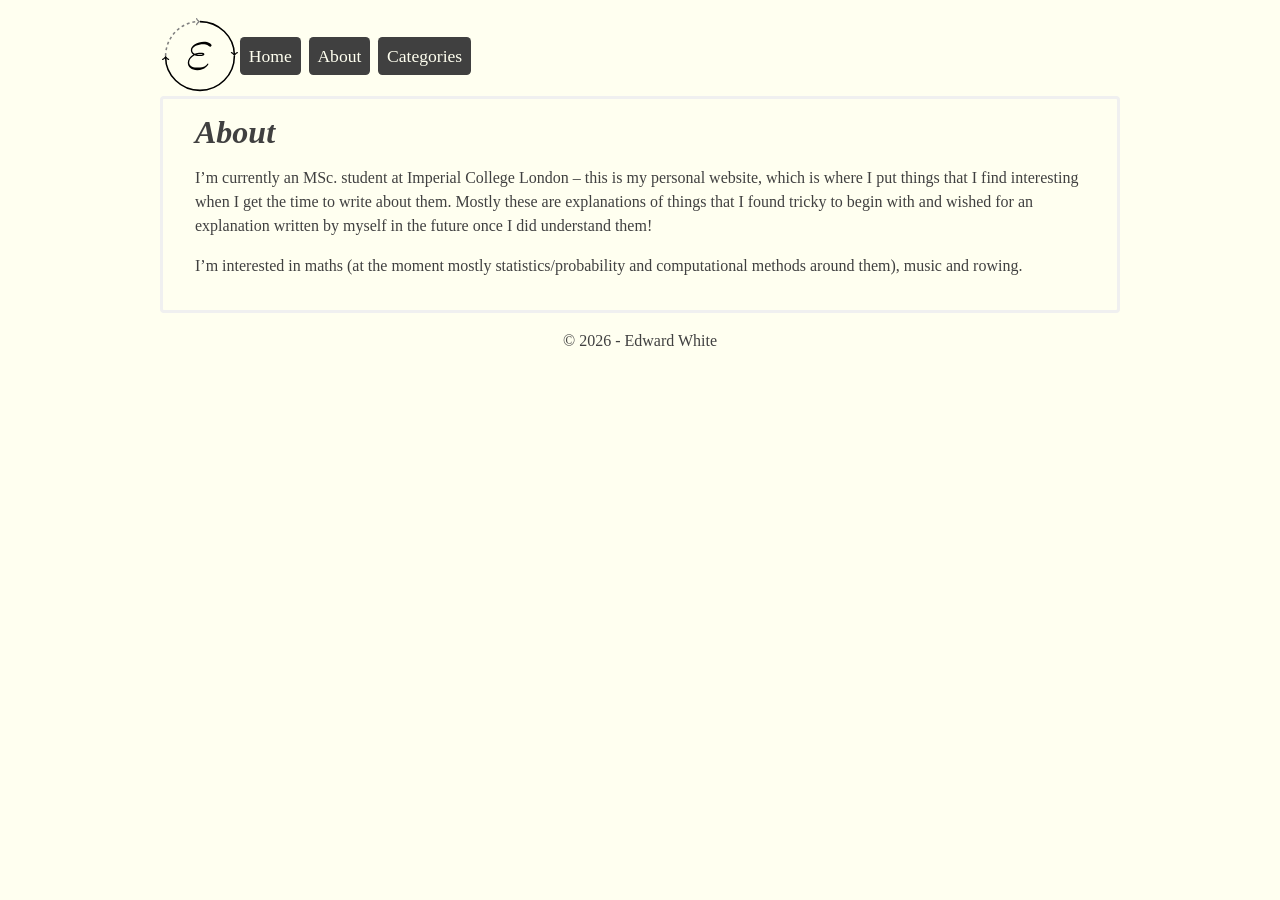
<file: about/index.html>
<!doctype html><html><head><meta charset=utf-8><meta name=viewport content="width=device-width,initial-scale=1"><link rel=stylesheet type=text/css href=/css/style.css><link rel=icon href=/images/favicon.ico type=image/x-icon><title>Ed's Blog | About</title></head><body><nav><img src=/images/logo.svg alt="Ed's Blog"><li><a href=/>Home</a></li><li><a href=/about/>About</a></li><li><a href=/categories/>Categories</a></li></nav><div class=content><div class=article-meta><h1><span class=title>About</span></h1></div><main><p>I&rsquo;m currently an MSc. student at Imperial College London &ndash; this is my personal website, which is where I put things that I find interesting when I get the time to write about them.
Mostly these are explanations of things that I found tricky to begin with and wished for an explanation written by myself in the future once I did understand them!</p><p>I&rsquo;m interested in maths (at the moment mostly statistics/probability and computational methods around them), music and rowing.</p></main></div><footer><p>&copy; 2026 - Edward White</p></footer></body></html>
</file>
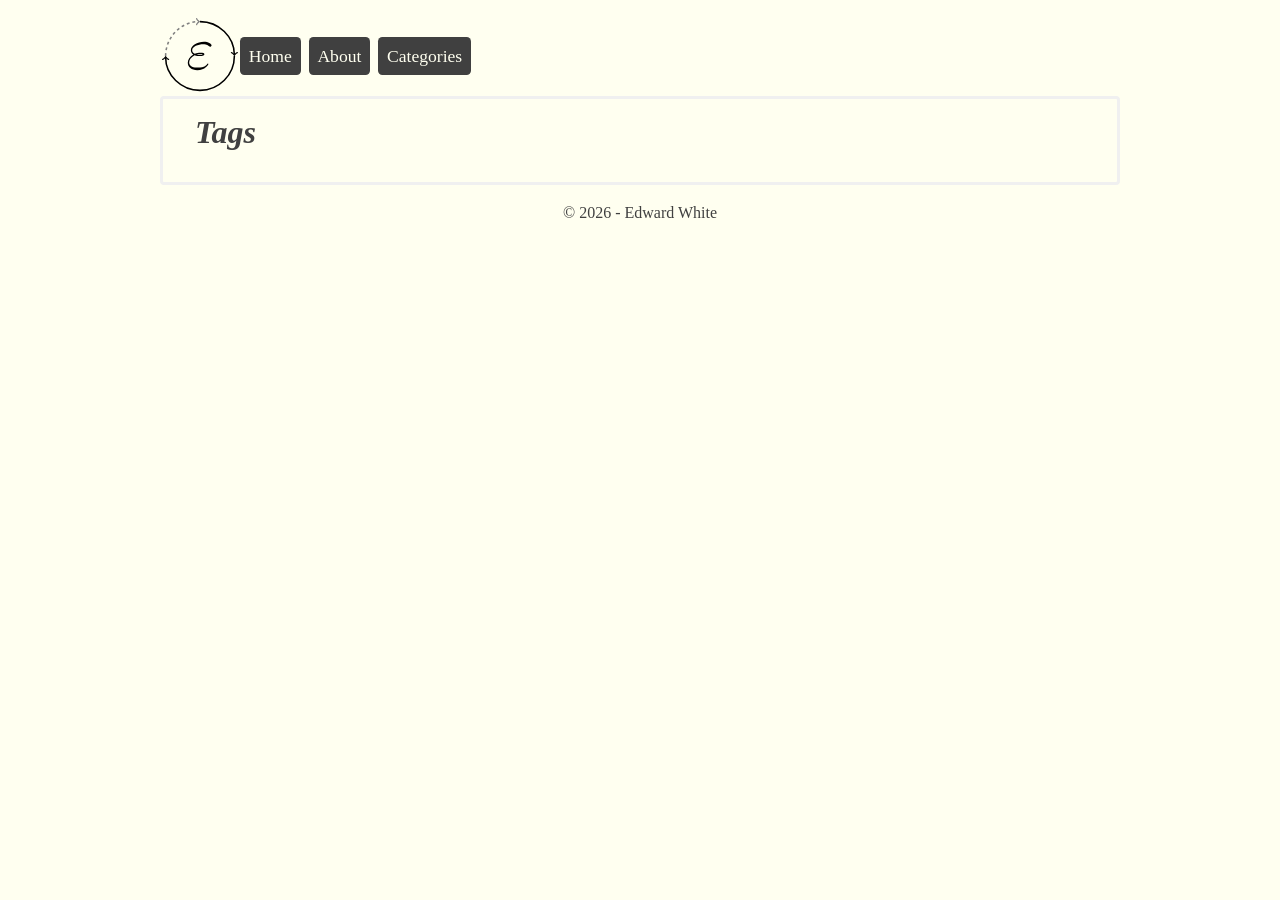
<file: tags/index.html>
<!doctype html><html><head><meta charset=utf-8><meta name=viewport content="width=device-width,initial-scale=1"><link rel=stylesheet type=text/css href=/css/style.css><link rel=icon href=/images/favicon.ico type=image/x-icon><title>Ed's Blog | Tags</title></head><body><nav><img src=/images/logo.svg alt="Ed's Blog"><li><a href=/>Home</a></li><li><a href=/about/>About</a></li><li><a href=/categories/>Categories</a></li></nav><div class=content><h1>Tags</h1><ul></ul></div><footer><p>&copy; 2026 - Edward White</p></footer></body></html>
</file>
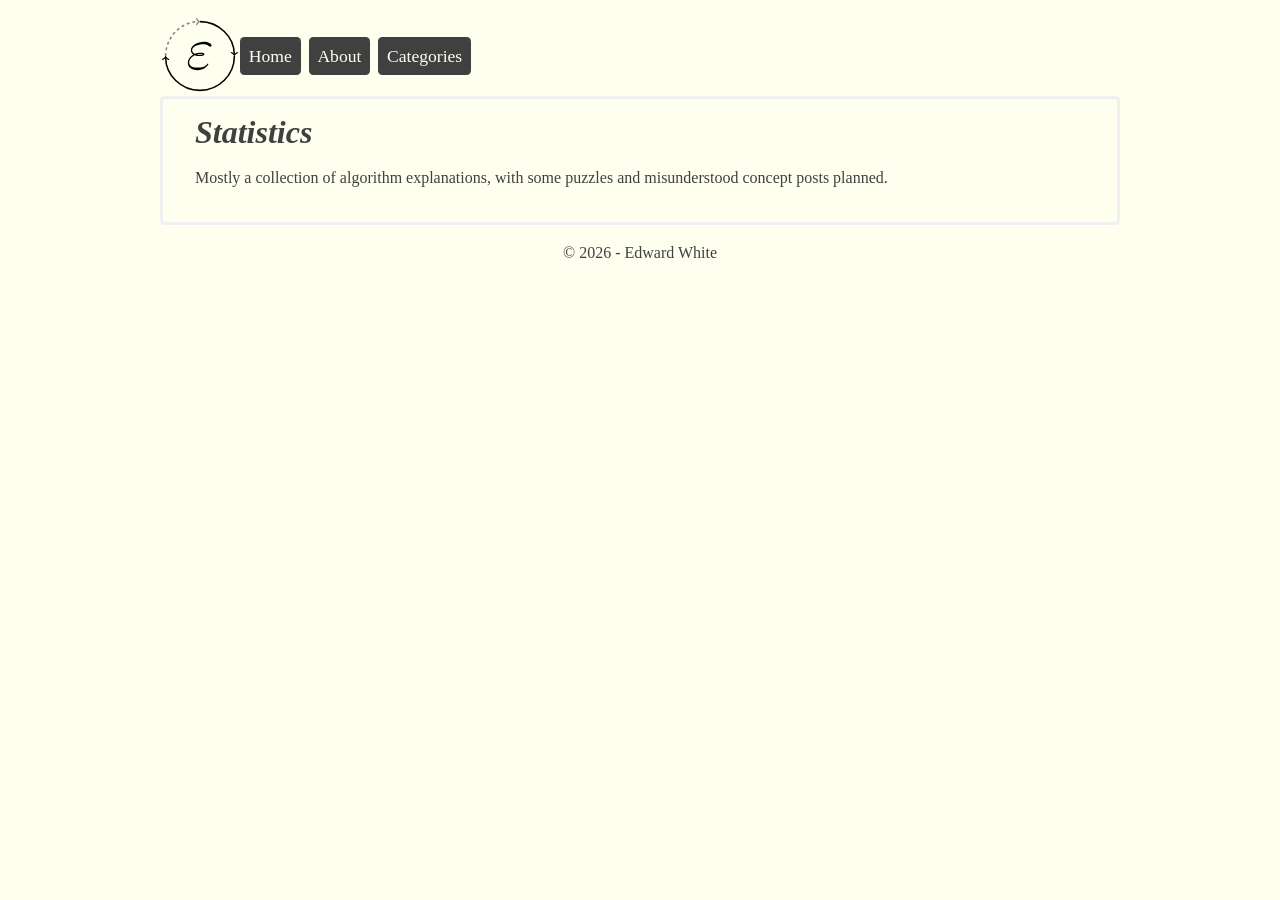
<file: categories/stats/index.html>
<!doctype html><html><head><meta charset=utf-8><meta name=viewport content="width=device-width,initial-scale=1"><link rel=stylesheet type=text/css href=/css/style.css><link rel=icon href=/images/favicon.ico type=image/x-icon><title>Ed's Blog | Statistics</title></head><body><nav><img src=/images/logo.svg alt="Ed's Blog"><li><a href=/>Home</a></li><li><a href=/about/>About</a></li><li><a href=/categories/>Categories</a></li></nav><div class=content><h1>Statistics</h1><p>Mostly a collection of algorithm explanations, with some puzzles and misunderstood concept posts planned.</p><ul></ul></div><footer><p>&copy; 2026 - Edward White</p></footer></body></html>
</file>
